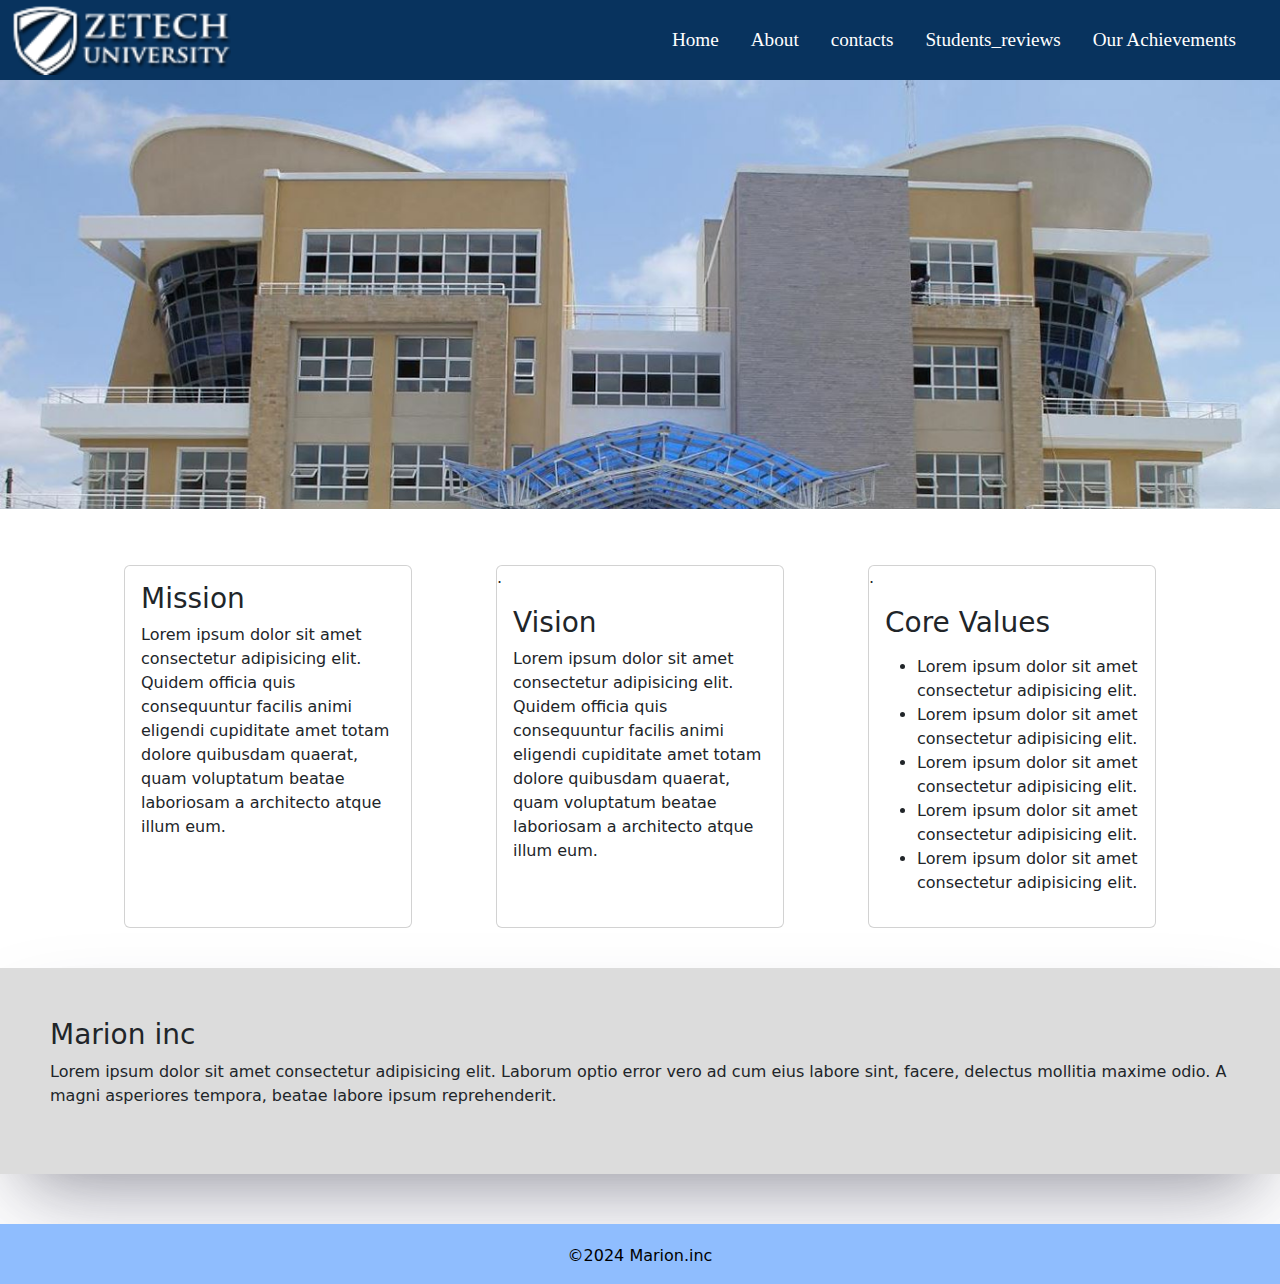
<file: index.html>
<!DOCTYPE html>
<html lang="en">
  <head>
    <meta charset="UTF-8" />
    <meta http-equiv="X-UA-Compatible" content="IE=edge" />
    <meta name="viewport" content="width=device-width, initial-scale=1.0" />
    <title>Zetech</title>
    <link rel="stylesheet" href="./styles.css" />
    <link
      rel="stylesheet"
      href="	https://cdn.jsdelivr.net/npm/bootstrap@5.3.0-alpha1/dist/css/bootstrap.min.css"
    />
  </head>
  <body>
    <nav class="navbar">
      <div class="container-fluid">
        <a class="navbar-brand" href="#">
          <img src="Zetech Logo.png" alt="logo" height="70" padding="0" margin="0" />
        </a>
        <div id="navbaritems">
          <a id="home" class="nav-link active" aria-current="page" href="./home.html"
            >Home</a>
          <a id="About" class="nav-link" href="about.html">About</a>
          <a id="contacts" class="nav-link" href="contacts.html">contacts</a>
          <a id="Students_reviews" class="nav-link" href="Student_reviews.html">Students_reviews</a>
          <a id="Our Achievements" class="nav-link" href="our acievements.html">Our Achievements</a>
        </div>
      </div>
    </nav>
    <p>
      <img class="img" src="photo.png" alt="photo" />
    </p>

    <div class="card-container">
      <div class="card" style="width: 18rem">
        <div class="card-body">
          <h3 class="card-title">Mission</h3>
          <p class="card-text">
            Lorem ipsum dolor sit amet consectetur adipisicing elit. Quidem
            officia quis consequuntur facilis animi eligendi cupiditate amet
            totam dolore quibusdam quaerat, quam voluptatum beatae laboriosam a
            architecto atque illum eum.
          </p>
        </div>
      </div>

        <div class="card" style="width: 18rem;" height: 18 rem; > .
        <div class="card-body">
          <h3 class="card-title">Vision</h3>
          <p class="card-text">
            Lorem ipsum dolor sit amet consectetur adipisicing elit. Quidem
            officia quis consequuntur facilis animi eligendi cupiditate amet
            totam dolore quibusdam quaerat, quam voluptatum beatae laboriosam a
            architecto atque illum eum.
          </p>
        </div>
        </div>
        <div class="card" style="width: 18rem "height: 18rem; > .
        <div class="card-body">
          <h3 class="card-title">Core Values</h3>
          <p class="card-text core-values">
           <ul>
            <li>Lorem ipsum dolor sit amet consectetur adipisicing elit.</li>
            <li>Lorem ipsum dolor sit amet consectetur adipisicing elit.</li>
            <li>Lorem ipsum dolor sit amet consectetur adipisicing elit.</li>
            <li>Lorem ipsum dolor sit amet consectetur adipisicing elit.</li>
            <li>Lorem ipsum dolor sit amet consectetur adipisicing elit.</li>
           </ul>
          </p>
        </div>
      </div>
    </div>

    <div class="box-shadow">
             <h3>Marion inc</h3>
             <p>Lorem ipsum dolor sit amet consectetur adipisicing elit. Laborum optio error vero ad cum eius labore sint, facere, delectus mollitia maxime odio. A magni asperiores tempora, beatae labore ipsum reprehenderit.</p>
    </div>

    <div class="footer">
      <p>&copy;2024 Marion.inc</p>
    </div>

    <script
      src="https://cdn.jsdelivr.net/npm/@popperjs/core@2.11.6/dist/umd/popper.min.js"
      integrity="sha384-oBqDVmMz9ATKxIep9tiCxS/Z9fNfEXiDAYTujMAeBAsjFuCZSmKbSSUnQlmh/jp3"
      crossorigin="anonymous"
    ></script>
    <script
      src="https://cdn.jsdelivr.net/npm/bootstrap@5.3.0-alpha1/dist/js/bootstrap.min.js"
      integrity="sha384-mQ93GR66B00ZXjt0YO5KlohRA5SY2XofN4zfuZxLkoj1gXtW8ANNCe9d5Y3eG5eD"
      crossorigin="anonymous"
    ></script>
  </body>
</html>
</file>
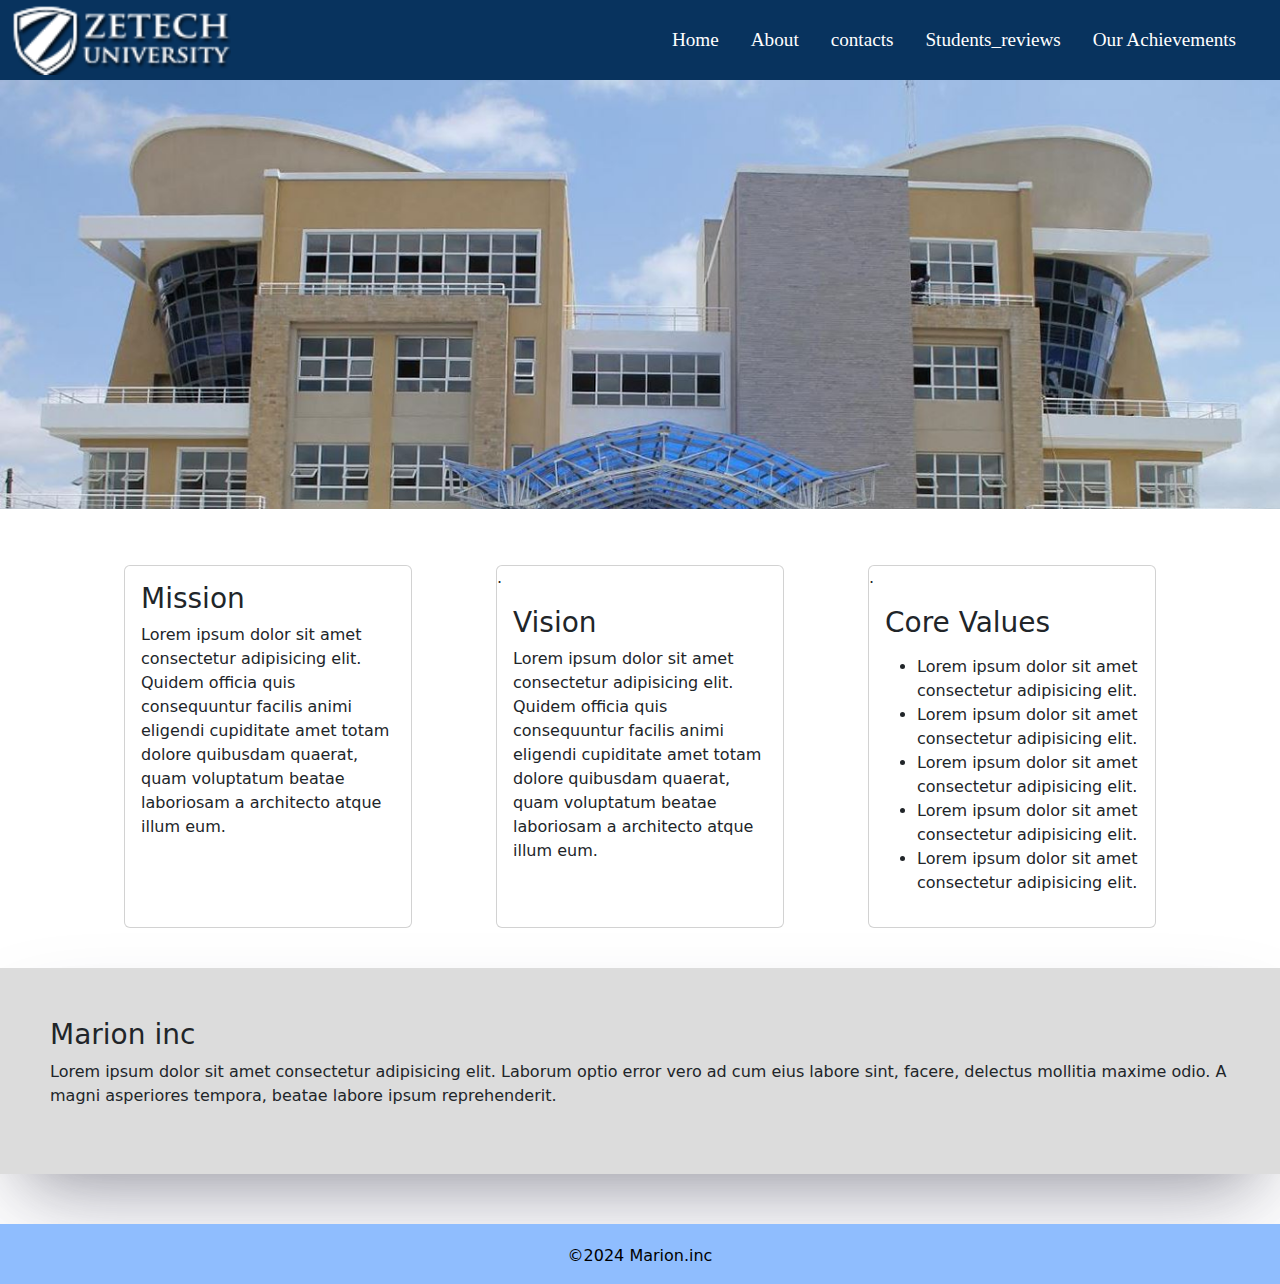
<file: home.html>
<!DOCTYPE html>
<html lang="en">
  <head>
    <meta charset="UTF-8" />
    <meta http-equiv="X-UA-Compatible" content="IE=edge" />
    <meta name="viewport" content="width=device-width, initial-scale=1.0" />
    <title>Example</title>
    <link rel="stylesheet" href="styles.css" />
    <link
      rel="stylesheet"
      href="	https://cdn.jsdelivr.net/npm/bootstrap@5.3.0-alpha1/dist/css/bootstrap.min.css"
    />
  </head>
  <body>
    <nav class="navbar">
      <div class="container-fluid">
        <a class="navbar-brand" href="#">
          <img src="Zetech Logo.png" alt="logo" height="70" padding="0" margin="0" />
        </a>
        <div id="navbaritems">
          <a id="home" class="nav-link active" aria-current="page" href="./home.html"
            >Home</a>
          <a id="About" class="nav-link" href="about.html">About</a>
          <a id="contacts" class="nav-link" href="contacts.html">contacts</a>
          <a id="Students_reviews" class="nav-link" href="Student_reviews.html">Students_reviews</a>
          <a id="Our Achievements" class="nav-link" href="our acievements.html">Our Achievements</a>
        </div>
      </div>
    </nav>
    <p>
      <img class="img" src="photo.png" alt="photo" />
    </p>

    <div class="card-container">
      <div class="card" style="width: 18rem">
        <div class="card-body">
          <h3 class="card-title">Mission</h3>
          <p class="card-text">
            Lorem ipsum dolor sit amet consectetur adipisicing elit. Quidem
            officia quis consequuntur facilis animi eligendi cupiditate amet
            totam dolore quibusdam quaerat, quam voluptatum beatae laboriosam a
            architecto atque illum eum.
          </p>
        </div>
      </div>

        <div class="card" style="width: 18rem;" height: 18 rem; > .
        <div class="card-body">
          <h3 class="card-title">Vision</h3>
          <p class="card-text">
            Lorem ipsum dolor sit amet consectetur adipisicing elit. Quidem
            officia quis consequuntur facilis animi eligendi cupiditate amet
            totam dolore quibusdam quaerat, quam voluptatum beatae laboriosam a
            architecto atque illum eum.
          </p>
        </div>
        </div>
        <div class="card" style="width: 18rem "height: 18rem; > .
        <div class="card-body">
          <h3 class="card-title">Core Values</h3>
          <p class="card-text">
           <ul>
            <li>Lorem ipsum dolor sit amet consectetur adipisicing elit.</li>
            <li>Lorem ipsum dolor sit amet consectetur adipisicing elit.</li>
            <li>Lorem ipsum dolor sit amet consectetur adipisicing elit.</li>
            <li>Lorem ipsum dolor sit amet consectetur adipisicing elit.</li>
            <li>Lorem ipsum dolor sit amet consectetur adipisicing elit.</li>
           </ul>
          </p>
        </div>
      </div>
    </div>

    <div class="box-shadow">
             <h3>Marion inc</h3>
             <p>Lorem ipsum dolor sit amet consectetur adipisicing elit. Laborum optio error vero ad cum eius labore sint, facere, delectus mollitia maxime odio. A magni asperiores tempora, beatae labore ipsum reprehenderit.</p>
    </div>

    <div class="footer">
      <p>&copy;2024 Marion.inc</p>
    </div>

    <script
      src="https://cdn.jsdelivr.net/npm/@popperjs/core@2.11.6/dist/umd/popper.min.js"
      integrity="sha384-oBqDVmMz9ATKxIep9tiCxS/Z9fNfEXiDAYTujMAeBAsjFuCZSmKbSSUnQlmh/jp3"
      crossorigin="anonymous"
    ></script>
    <script
      src="https://cdn.jsdelivr.net/npm/bootstrap@5.3.0-alpha1/dist/js/bootstrap.min.js"
      integrity="sha384-mQ93GR66B00ZXjt0YO5KlohRA5SY2XofN4zfuZxLkoj1gXtW8ANNCe9d5Y3eG5eD"
      crossorigin="anonymous"
    ></script>
  </body>
</html>
</file>
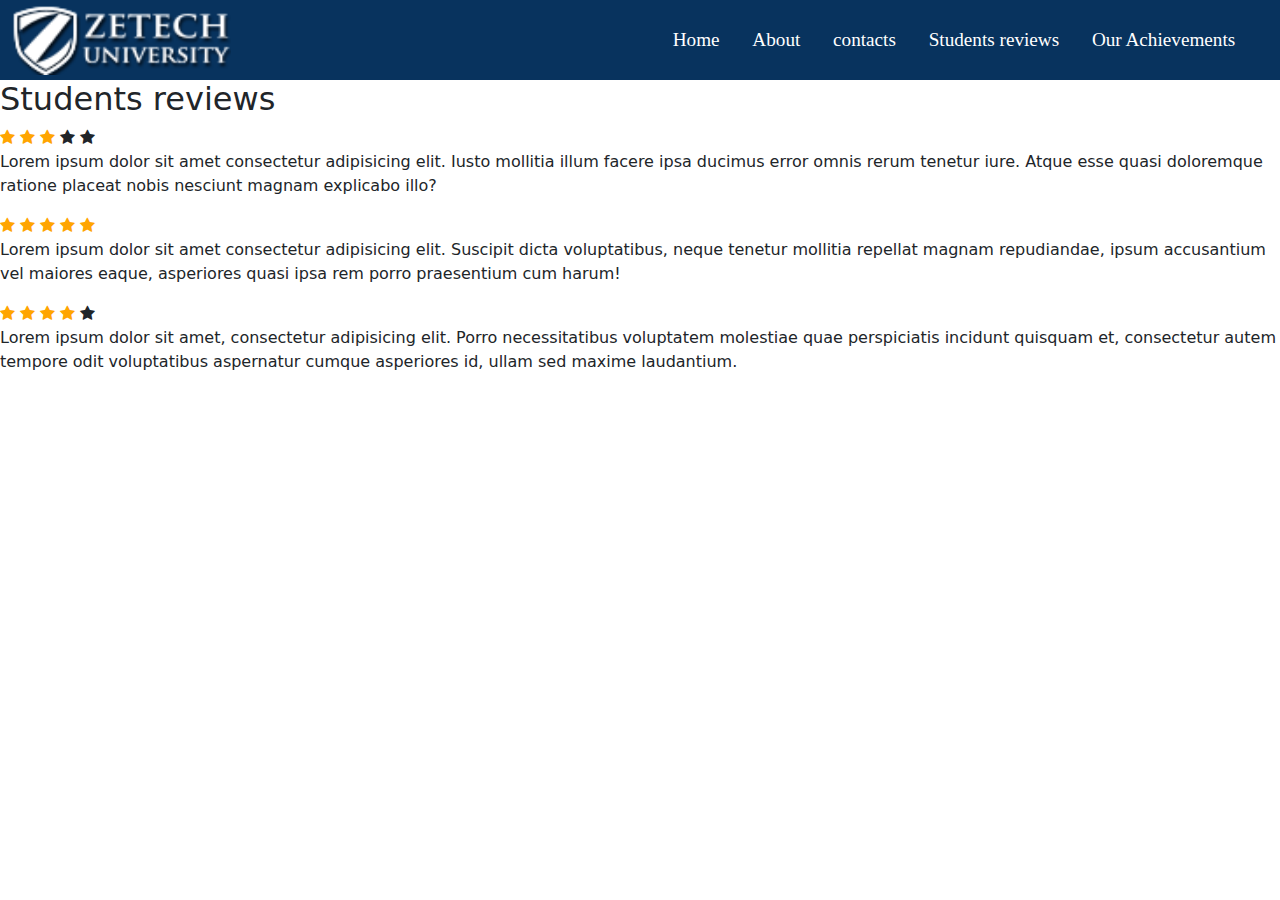
<file: Student_reviews.html>
<!DOCTYPE html>
<html lang="en">
<head>
    <meta charset="UTF-8">
    <meta name="viewport" content="width=device-width, initial-scale=1.0">
    <title>Document</title>
    <link rel="stylesheet" href="styles.css" />
    <link
      rel="stylesheet"
      href="	https://cdn.jsdelivr.net/npm/bootstrap@5.3.0-alpha1/dist/css/bootstrap.min.css"
    />
    <link rel="stylesheet" href="https://cdnjs.cloudflare.com/ajax/libs/font-awesome/4.7.0/css/font-awesome.min.css">
</head>
<body>
    <nav class="navbar">
        <div class="container-fluid">
          <a class="navbar-brand" href="#">
            <img src="Zetech Logo.png" alt="logo" height="70" padding="0" margin="0" />
          </a>
          <div id="navbaritems">
            <a id="home" class="nav-link active" aria-current="page" href="./home.html"
              >Home</a>
            <a id="About" class="nav-link" href="about.html">About</a>
            <a id="contacts" class="nav-link" href="contacts.html">contacts</a>
            <a id="Students_reviews" class="nav-link" href="Student_reviews.html">Students reviews</a>
            <a id="Our Achievements" class="nav-link" href="our acievements.html">Our Achievements</a>
          </div>
        </div>
      </nav>

      <h2>Students reviews</h2>
      <div> <span class="fa fa-star checked"></span>
          <span class="fa fa-star checked"></span>
          <span class="fa fa-star checked"></span>
          <span class="fa fa-star"></span>
          <span class="fa fa-star"></span>
      <p>Lorem ipsum dolor sit amet consectetur adipisicing elit. Iusto mollitia illum facere ipsa ducimus error omnis rerum tenetur iure. Atque esse quasi doloremque ratione placeat nobis nesciunt magnam explicabo illo?</p></div>
      <div><span class="fa fa-star checked"></span>
          <span class="fa fa-star checked"></span>
          <span class="fa fa-star checked"></span>
          <span class="fa fa-star checked"></span>
          <span class="fa fa-star checked"></span>
      <p>Lorem ipsum dolor sit amet consectetur adipisicing elit. Suscipit dicta voluptatibus, neque tenetur mollitia repellat magnam repudiandae, ipsum accusantium vel maiores eaque, asperiores quasi ipsa rem porro praesentium cum harum!</p></div>
      <div><span class="fa fa-star checked"></span>
          <span class="fa fa-star checked"></span>
          <span class="fa fa-star checked"></span>
          <span class="fa fa-star checked"></span>
          <span class="fa fa-star"></span>
      <p>Lorem ipsum dolor sit amet, consectetur adipisicing elit. Porro necessitatibus voluptatem molestiae quae perspiciatis incidunt quisquam et, consectetur autem tempore odit voluptatibus aspernatur cumque asperiores id, ullam sed maxime laudantium.</p></div>
  
</body>
</html>
</file>
<file: styles.css>
.container-fluid {
  background-color: rgb(8, 51, 94);
  height: fit-content;
  margin-bottom: 0;
}
.img {
  display: block;
  margin-left: auto;
  margin-right: auto;
  width: 100%;
} 
#navbar{
        background-color: rgb(65, 151, 237);
        
}
nav {
  padding: 0!important;
}

#navbaritems {
  display: flex;
  flex-direction: row;
  justify-content: space-evenly;
  padding-top: 0;
  padding-right: 0;
  width: 50%;
  margin: 0;
  padding: 0;
  color: white;
  font-weight: 300;
  font-size: larger;
  font-family: Georgia, 'Times New Roman', Times, serif;
}
.card-container {
  display: flex;
  flex-direction: row;
  justify-content: space-evenly;
  margin-top: 0;
  left: auto;
  right: auto;
  padding: 40px;
}
.footer {
  position: bottom;
  left: 0;
  padding-bottom: 0;
  width: 100%;
  height: 60px;
  background-color: rgb(143, 189, 254);
  color: black;
  text-align: center;
  padding: 20px;

}
.footer p{ margin-bottom: 0;}
.box-shadow{
  box-shadow: rgba(50, 50, 93, 0.25) 0px 50px 100px -20px, rgba(0, 0, 0, 0.3) 0px 30px 60px -30px;
  height: fit-content;
  width: fit-content;
  padding: 50px;
  display: block;
  margin-left: auto;
  margin-right: auto;
  margin-bottom: 50px;
  background-color:gainsboro;
}
h4{
  text-align: center;
  background-color: aliceblue;
  padding: 20px;

}
.btn:hover{
  background-color: aliceblue;
  color: white;
  height: 25px;
  width: 25px;
  border-radius: 50%;
}
#btn{
  margin: 30px;
  color: blue;
}
.container-fluid-bottom{
  background-color: rgb(65, 151, 237);
  height: fit-content;
  margin-bottom: 50px;
}
 nav a:hover{
  text-decoration: underline 3px !important;
}
table, tr  {
  border: 1px solid black;
  border-collapse: collapse;
}
table {
  margin-top: 60px;
  padding: 50px;
}
.container {display:flex; }
.welcome {  float:left; width:100%; font-size:large; margin-top:50px!important;}

.why {margin:20px auto}
.why h5 { text-transform:uppercase}
.why2 h5 { text-transform:capitalize}
.why.col-md-4 { 
  
}
.why-inner {box-shadow: rgba(247, 244, 244, 0.933) 0px 5px 15px; padding:20px; float:left; width:100%;
padding:20px;margin-bottom:40px;}

.slider-text {margin:-250px auto 250px; z-index:1000!Important; font-size:xx-large; color:rgb(6, 40, 57); font-weight:bold; text-align:center; display:block }

.row{
  height: 20px;
  white-space: nowrap;
}

#pic ul li{
  list-style: none;
  display: inline;
  white-space: nowrap; 
  height: 30px;
}
.Contact-us{
  box-shadow: rgba(17, 12, 46, 0.15) 0px 48px 100px 0px;
  width: 90%;
  margin-left: auto;
  margin-right: auto;
}
#forms {
     margin-left: 100px;
     margin-top: 50px;
     width: 100% !important;
}
#submit{
  margin: 20px;
}
.map{
    margin-left: auto;
    margin-right: auto;
    padding: 40px;
}
.checked {
  color: orange;
}
</file>
